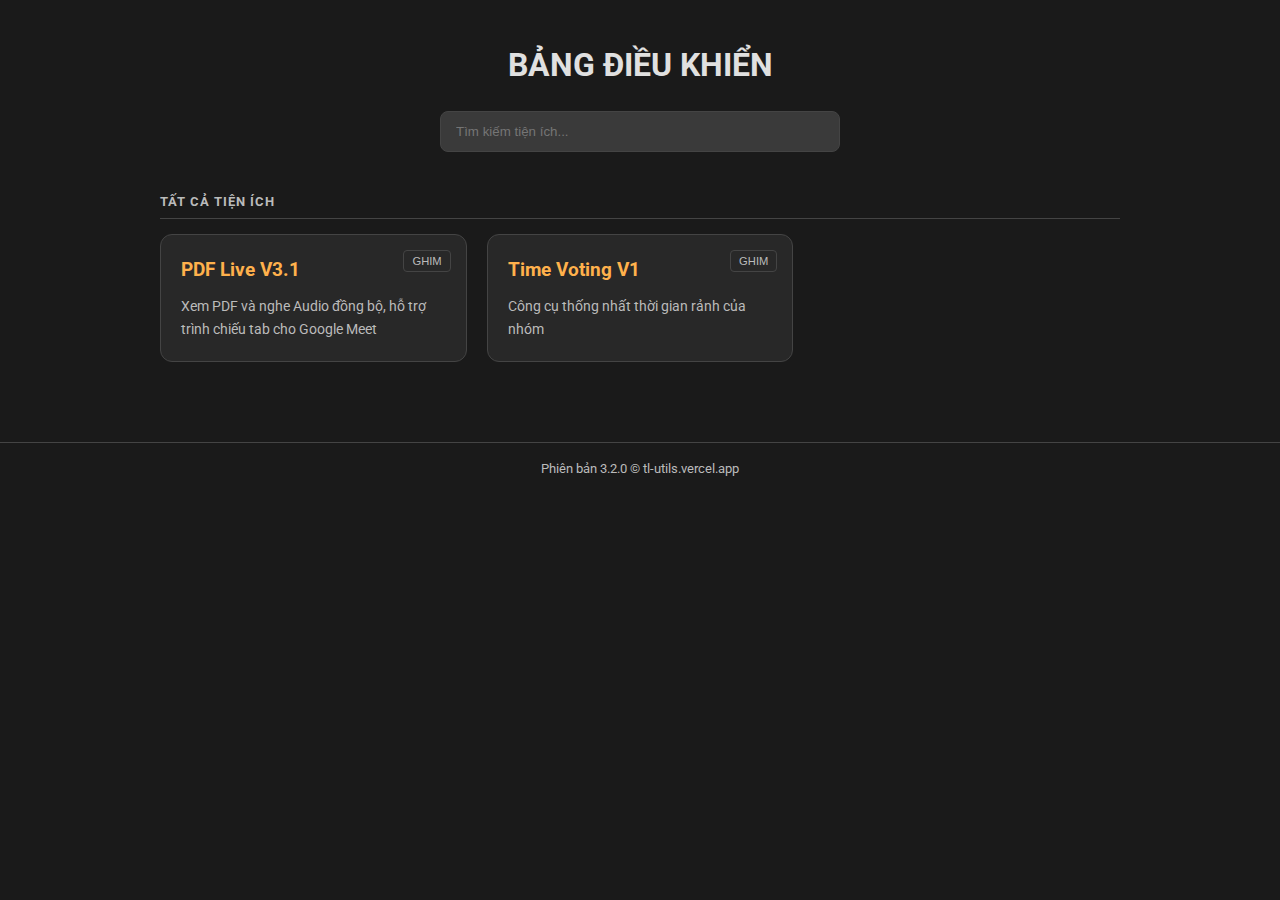
<file: index.html>
<!DOCTYPE html>
<html lang="vi">
<head>
    <meta charset="UTF-8">
    <meta name="viewport" content="width=device-width, initial-scale=1.0">
    <title>TL Dashboard</title>
    <link href="https://fonts.googleapis.com/css2?family=Roboto:wght@400;700&display=swap" rel="stylesheet">
    <link rel="stylesheet" href="./css/global.css">
    <link rel="stylesheet" href="./css/dashboard.css">
</head>
<body>
    <div class="dashboard-container">
        <header>
            <h1>BẢNG ĐIỀU KHIỂN</h1>
            <div class="search-wrapper">
                <input type="text" id="search-input" placeholder="Tìm kiếm tiện ích...">
            </div>
        </header>

        <div id="pinned-section" class="hidden">
            <h2 class="section-title">Đã ghim</h2>
            <div id="pinned-grid" class="grid"></div>
        </div>

        <div id="all-section">
            <h2 class="section-title">Tất cả tiện ích</h2>
            <div id="all-grid" class="grid"></div>
        </div>
    </div>
    <div class="footer">
        <span>Phiên bản 3.2.0 &copy; tl-utils.vercel.app</span>
    </div>

    <script src="./js/dashboard.js"></script>
</body>
</html>
</file>
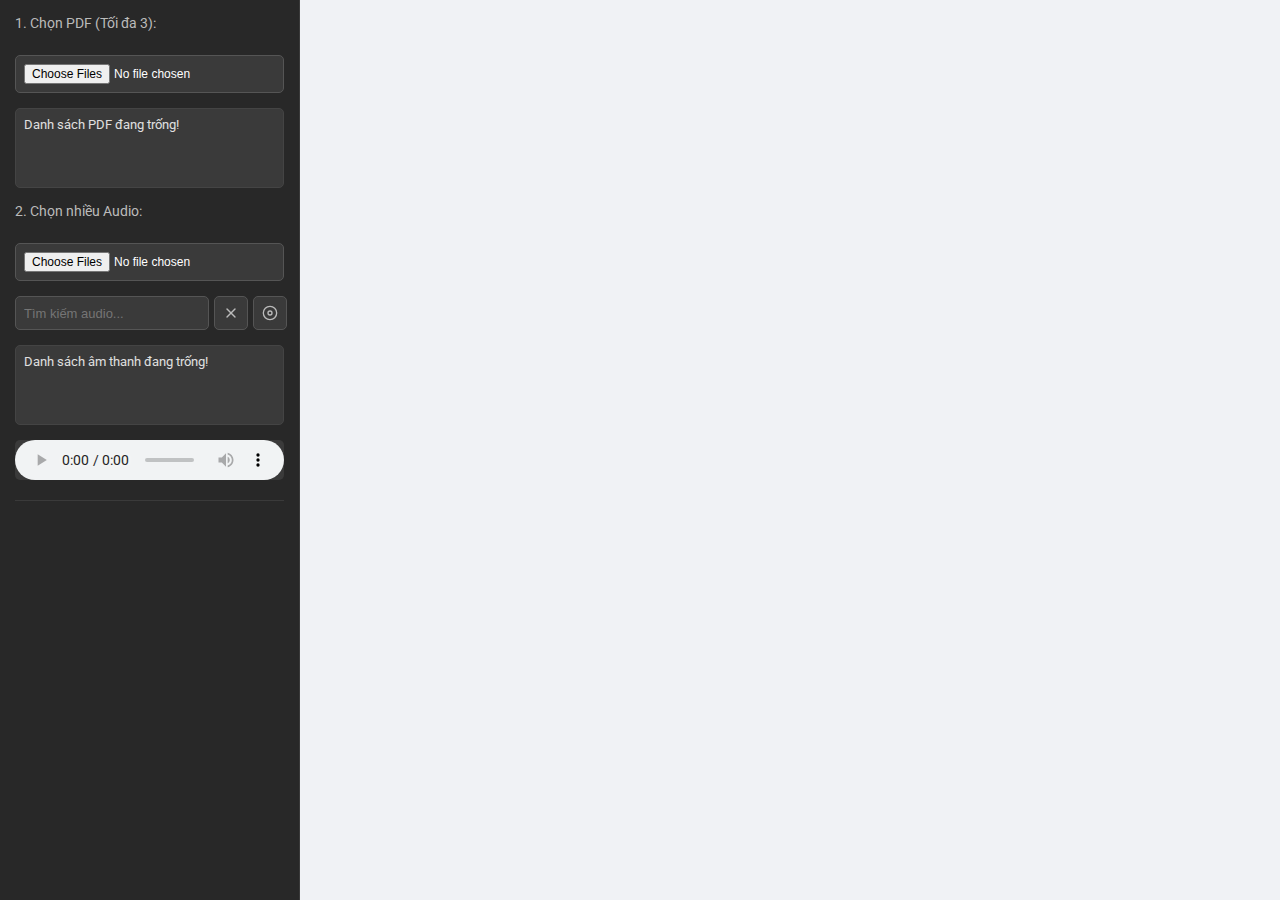
<file: pdflive/index.html>
<!DOCTYPE html>
<html lang="vi">

<head>
    <meta charset="UTF-8">
    <meta name="viewport" content="width=device-width, initial-scale=1.0">
    <title>PDF live</title>
    <link href="https://fonts.googleapis.com/css2?family=Roboto:wght@400;700&display=swap" rel="stylesheet">
    <link rel="stylesheet" href="./css/pdfv3.css">
</head>

<body>

    <div class="container">
        <aside>
            <div class="toolbar">
                <div>
                    <label>1. Chọn PDF (Tối đa 3): </label><br>
                    <input type="file" id="pdf-input" accept="application/pdf" multiple>
                </div>
                <div class="playlist" id="pdf-list">Danh sách PDF đang trống!</div>
                <div>
                    <label>2. Chọn nhiều Audio: </label><br>
                    <input type="file" id="audio-input" accept="audio/*" multiple>
                </div>
                <div class="search-container">
                    <input type="text" id="search-input" placeholder="Tìm kiếm audio...">
                    <button id="clear-btn" title="Làm sạch">
                        <svg xmlns="http://www.w3.org/2000/svg" width="16" height="16" viewBox="0 0 24 24" fill="none" stroke="currentColor" stroke-width="2" stroke-linecap="round" stroke-linejoin="round"><line x1="18" y1="6" x2="6" y2="18"></line><line x1="6" y1="6" x2="18" y2="18"></line></svg>
                    </button>
                    <button id="locate-btn" title="Tìm vị trí đang phát">
                        <svg xmlns="http://www.w3.org/2000/svg" width="16" height="16" viewBox="0 0 24 24" fill="none" stroke="currentColor" stroke-width="2" stroke-linecap="round" stroke-linejoin="round"><circle cx="12" cy="12" r="10"></circle><circle cx="12" cy="12" r="3"></circle></svg>
                    </button>
                </div>
                <div class="playlist" id="playlist">Danh sách âm thanh đang trống!</div>
                <audio id="audio-player" controls></audio>
            </div>
        </aside>
        <div class="main-content">
            <iframe id="pdf-viewer-0" class="pdf-viewer" src="about:blank"></iframe>
            <iframe id="pdf-viewer-1" class="pdf-viewer" src="about:blank"></iframe>
            <iframe id="pdf-viewer-2" class="pdf-viewer" src="about:blank"></iframe>
        </div>
    </div>
</body>
<script src="./js/pdfv3.js"></script>

</html>
</file>
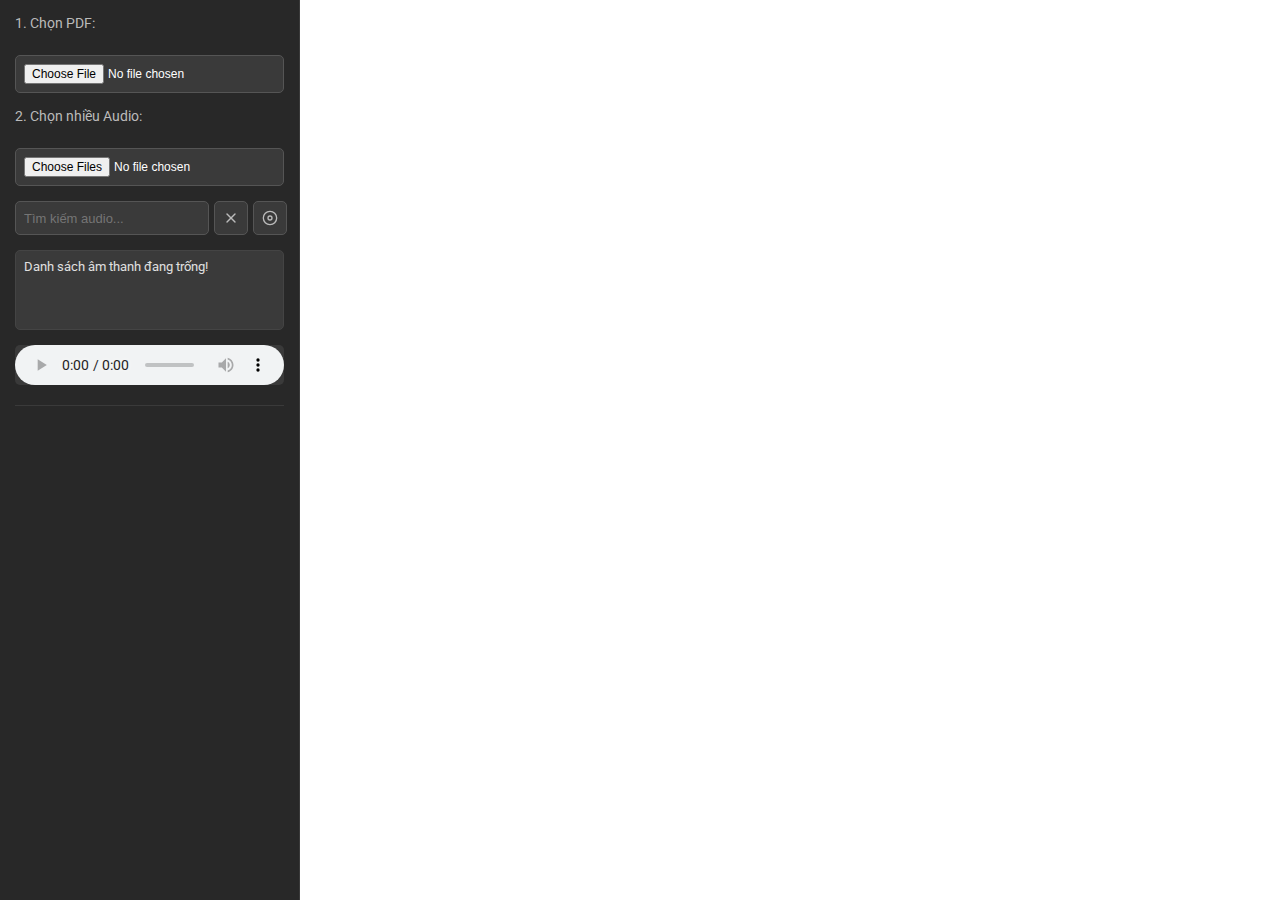
<file: PdfLiveV3.html>
<!DOCTYPE html>
<html lang="vi">

<head>
    <meta charset="UTF-8">
    <meta name="viewport" content="width=device-width, initial-scale=1.0">
    <title>PDF live</title>
    <link href="https://fonts.googleapis.com/css2?family=Roboto:wght@400;700&display=swap" rel="stylesheet">
    <link rel="stylesheet" href="./css/pdfv3.css">
</head>

<body>

    <div class="container">
        <aside>
            <div class="toolbar">
                <div>
                    <label>1. Chọn PDF: </label><br>
                    <input type="file" id="pdf-input" accept="application/pdf">
                </div>
                <div>
                    <label>2. Chọn nhiều Audio: </label><br>
                    <input type="file" id="audio-input" accept="audio/*" multiple>
                </div>
                <div class="search-container">
                    <input type="text" id="search-input" placeholder="Tìm kiếm audio...">
                    <button id="clear-btn" title="Làm sạch">
                        <svg xmlns="http://www.w3.org/2000/svg" width="16" height="16" viewBox="0 0 24 24" fill="none" stroke="currentColor" stroke-width="2" stroke-linecap="round" stroke-linejoin="round"><line x1="18" y1="6" x2="6" y2="18"></line><line x1="6" y1="6" x2="18" y2="18"></line></svg>
                    </button>
                    <button id="locate-btn" title="Tìm vị trí đang phát">
                        <svg xmlns="http://www.w3.org/2000/svg" width="16" height="16" viewBox="0 0 24 24" fill="none" stroke="currentColor" stroke-width="2" stroke-linecap="round" stroke-linejoin="round"><circle cx="12" cy="12" r="10"></circle><circle cx="12" cy="12" r="3"></circle></svg>
                    </button>
                </div>
                <div class="playlist" id="playlist">Danh sách âm thanh đang trống!</div>
                <audio id="audio-player" controls></audio>
            </div>
        </aside>
        <div class="main-content">
            <iframe id="pdf-viewer" src="about:blank"></iframe>
        </div>
    </div>
</body>
<script src="./js/pdfv3.js"></script>

</html>
</file>
<file: css/global.css>
:root {
    /* Colors */
    --bg-main: #1a1a1a;
    --bg-sidebar: #282828;
    --bg-card: #3a3a3a;
    --bg-hover: #4a4a4a;
    
    --text-main: #e0e0e0;
    --text-muted: #bbbbbb;
    --text-bright: #ffffff;
    
    --primary: #ffb14c;
    --border: #444444;
    --border-light: #555555;

    /* Fonts */
    --font-family: 'Roboto', sans-serif;
}

* {
    box-sizing: border-box;
    margin: 0;
    padding: 0;
}

body {
    font-family: var(--font-family);
    background-color: var(--bg-main);
    color: var(--text-main);
    line-height: 1.6;
}

.hidden {
    display: none !important;
}

/* Button template */
.btn-primary {
    background: var(--primary);
    color: var(--bg-main);
}

.btn-primary:hover {
    background: #e6953b;
}
</file>
<file: css/dashboard.css>
.dashboard-container {
    max-width: 1000px;
    margin: 0 auto;
    padding: 40px 20px;
}

header {
    margin-bottom: 40px;
    text-align: center;
}

.search-wrapper {
    margin-top: 20px;
    display: flex;
    gap: 10px;
    justify-content: center;
}

#search-input {
    width: 100%;
    max-width: 400px;
    padding: 12px 15px;
    background: var(--bg-card);
    border: 1px solid var(--border);
    color: var(--text-bright);
    border-radius: 8px;
    outline: none;
}

#search-input:focus {
    border-color: var(--primary);
}

.grid {
    display: grid;
    grid-template-columns: repeat(auto-fill, minmax(280px, 1fr));
    gap: 20px;
}

.card {
    background: var(--bg-sidebar);
    border: 1px solid var(--border);
    padding: 20px;
    border-radius: 12px;
    transition: transform 0.2s, border-color 0.2s;
    cursor: pointer;
    position: relative;
    display: flex;
    flex-direction: column;
    gap: 10px;
}

.card:hover {
    transform: translateY(-4px);
    border-color: var(--primary);
    background: var(--bg-card);
}

.card h3 {
    color: var(--primary);
    font-size: 1.2rem;
}

.card p {
    color: var(--text-muted);
    font-size: 0.9rem;
    flex-grow: 1;
}

.pin-btn {
    position: absolute;
    top: 15px;
    right: 15px;
    background: transparent;
    border: 1px solid var(--border);
    color: var(--text-muted);
    padding: 4px 8px;
    border-radius: 4px;
    font-size: 0.7rem;
    cursor: pointer;
}
.pin-btn:hover {
    background: var(--primary);
    color: var(--bg-main);
}

.card.pinned .pin-btn {
    background: var(--primary);
    color: var(--bg-main);
    border-color: var(--primary);
}

.section-title {
    margin: 30px 0 15px;
    font-size: 0.8rem;
    text-transform: uppercase;
    letter-spacing: 1px;
    color: var(--text-muted);
    border-bottom: 1px solid var(--border);
    padding-bottom: 5px;
}
.footer {
    border-top: 1px solid var(--border);
    padding: 16px;
    text-align: center;
    margin: 40px 0 20px;
    color: var(--text-muted);
    font-size: 0.8rem;
}
</file>
<file: pdflive/css/pdfv3.css>
* {
    box-sizing: border-box;
    margin: 0;
    padding: 0;
}

html,
body {
    height: 100%;
}

body {
    font-family: 'Roboto', sans-serif;
    background: #1a1a1a;
    color: #e0e0e0;
    min-height: 100vh;
    display: flex;
    flex-direction: column;
    text-rendering: optimizeLegibility;
    -webkit-font-smoothing: antialiased;
    height: 100vh;
}

.container {
    display: flex;
    height: 100vh;
}

aside {
    width: 300px;
    background: #282828;
    color: white;
    padding: 15px;
    display: flex;
    flex-direction: column;
    gap: 25px;
    box-sizing: border-box;
    border-right: 1px solid #3a3a3a;
    flex-shrink: 0;
}

.toolbar {
    display: flex;
    flex-direction: column;
    gap: 15px;
    color: #e0e0e0;
    align-items: flex-start;
    border-bottom: 1px solid #3a3a3a;
    padding-bottom: 20px;
    margin-bottom: 20px;
}

.toolbar>div {
    width: 100%;
}

label {
    display: block;
    margin-bottom: 5px;
    font-size: 14px;
    color: #bbbbbb;
}

input[type="file"] {
    font-size: 12px;
    background-color: #3a3a3a;
    color: white;
    border: 1px solid #555;
    padding: 8px;
    border-radius: 5px;
    width: 100%;
    box-sizing: border-box;
    cursor: pointer;
    transition: background-color 0.2s, border-color 0.2s;
}

input[type="file"]:hover {
    background-color: #4a4a4a;
    border-color: #777;
}

audio {
    width: 100%;
    height: 40px;
    border-radius: 5px;
    background: #3a3a3a;
}

.playlist {
    flex: 1;
    overflow-y: auto;
    max-height: 200px;
    background: #3a3a3a;
    padding: 8px;
    border-radius: 5px;
    font-size: 13px;
    border: 1px solid #444;
    min-height: 80px;
}

.playlist div {
    cursor: pointer;
    padding: 0 5px;
    border-bottom: 1px solid #444;
    transition: background 0.2s, color 0.2s;
    display: flex;
    justify-content: space-between;
    align-items: center;
    gap: 10px;
}

.playlist div span {
    flex: 1;
    margin: 8px 0;
    text-overflow: ellipsis;
    white-space: wrap;
}

.remove-btn:hover {
    background: #ff4d4d;
    color: white;
}

.remove-btn {
    background: transparent;
    height: 100%;
    padding: 8px 5px;
    border: none;
    color: #888;
    cursor: pointer;
    display: flex;
    align-items: center;
    transition: background 0.2s, color 0.2s;
}
 
.playlist div:last-child {
    border-bottom: none;
}

.playlist div:hover {
    background: #4a4a4a;
    border-radius: 3px;
}

.playlist .active-audio,
.playlist .active-pdf {
    background: #ffb14c;
    color: white;
    font-weight: bold;
    border-radius: 3px;
}

.search-container {
    display: flex;
    gap: 5px;
    width: 100%;
}

#search-input {
    flex: 1;
    background: #3a3a3a;
    border: 1px solid #555;
    color: white;
    padding: 8px;
    border-radius: 5px;
    outline: none;
    font-size: 13px;
}

#search-input:focus {
    border-color: #ffb14c;
}

.search-container button {
    background: #3a3a3a;
    border: 1px solid #555;
    color: #bbbbbb;
    padding: 8px;
    border-radius: 5px;
    cursor: pointer;
    display: flex;
    align-items: center;
    justify-content: center;
    transition: background-color 0.2s, color 0.2s;
}

.search-container button:hover {
    background-color: #4a4a4a;
    color: white;
}

.main-content {
    flex: 1;
    display: flex;
    flex-direction: column;
    height: 100vh;
    background: #f0f2f5;
}

.pdf-viewer {
    width: 100%;
    height: 100%;
    border: none;
    background: white;
    display: none;
}

.pdf-viewer.active {
    display: block;
}

@media (max-width: 1200px) {
    aside {
        width: 300px;
    }
}

@media (max-width: 992px) {
    .container {
        flex-direction: column;
    }

    aside {
        width: 100%;
        border-right: none;
        border-bottom: 1px solid #3a3a3a;
        height: auto;
    }

    .toolbar {
        flex-direction: row;
        flex-wrap: wrap;
        justify-content: space-around;
        border-bottom: none;
    }

    .toolbar>div {
        width: 48%;
    }

    audio {
        width: 98%;
    }

    .playlist {
        max-height: 150px;
    }

    .main-content {
        height: 70vh;
    }
}

@media (max-width: 768px) {
    .toolbar>div {
        width: 95%;
    }

    audio {
        width: 95%;
    }
}
</file>
<file: css/pdfv3.css>
* {
    box-sizing: border-box;
    margin: 0;
    padding: 0;
}

html,
body {
    height: 100%;
}

body {
    font-family: 'Roboto', sans-serif;
    background: #1a1a1a;
    color: #e0e0e0;
    min-height: 100vh;
    display: flex;
    flex-direction: column;
    text-rendering: optimizeLegibility;
    -webkit-font-smoothing: antialiased;
    height: 100vh;
}

.container {
    display: flex;
    height: 100vh;
}

aside {
    width: 300px;
    background: #282828;
    color: white;
    padding: 15px;
    display: flex;
    flex-direction: column;
    gap: 25px;
    box-sizing: border-box;
    border-right: 1px solid #3a3a3a;
    flex-shrink: 0;
}

.toolbar {
    display: flex;
    flex-direction: column;
    gap: 15px;
    color: #e0e0e0;
    align-items: flex-start;
    border-bottom: 1px solid #3a3a3a;
    padding-bottom: 20px;
    margin-bottom: 20px;
}

.toolbar>div {
    width: 100%;
}

label {
    display: block;
    margin-bottom: 5px;
    font-size: 14px;
    color: #bbbbbb;
}

input[type="file"] {
    font-size: 12px;
    background-color: #3a3a3a;
    color: white;
    border: 1px solid #555;
    padding: 8px;
    border-radius: 5px;
    width: 100%;
    box-sizing: border-box;
    cursor: pointer;
    transition: background-color 0.2s, border-color 0.2s;
}

input[type="file"]:hover {
    background-color: #4a4a4a;
    border-color: #777;
}

audio {
    width: 100%;
    height: 40px;
    border-radius: 5px;
    background: #3a3a3a;
}

.playlist {
    flex: 1;
    overflow-y: auto;
    max-height: 200px;
    background: #3a3a3a;
    padding: 8px;
    border-radius: 5px;
    font-size: 13px;
    border: 1px solid #444;
    min-height: 80px;
}

.playlist div {
    cursor: pointer;
    padding: 8px 5px;
    border-bottom: 1px solid #444;
    transition: background 0.2s, color 0.2s;
}

.playlist div:last-child {
    border-bottom: none;
}

.playlist div:hover {
    background: #4a4a4a;
    border-radius: 3px;
}

.playlist .active-audio {
    background: #ffb14c;
    color: white;
    font-weight: bold;
    border-radius: 3px;
}

.search-container {
    display: flex;
    gap: 5px;
    width: 100%;
}

#search-input {
    flex: 1;
    background: #3a3a3a;
    border: 1px solid #555;
    color: white;
    padding: 8px;
    border-radius: 5px;
    outline: none;
    font-size: 13px;
}

#search-input:focus {
    border-color: #ffb14c;
}

.search-container button {
    background: #3a3a3a;
    border: 1px solid #555;
    color: #bbbbbb;
    padding: 8px;
    border-radius: 5px;
    cursor: pointer;
    display: flex;
    align-items: center;
    justify-content: center;
    transition: background-color 0.2s, color 0.2s;
}

.search-container button:hover {
    background-color: #4a4a4a;
    color: white;
}

.main-content {
    flex: 1;
    display: flex;
    flex-direction: column;
    height: 100vh;
    background: #f0f2f5;
}

#pdf-viewer {
    width: 100%;
    height: 100%;
    border: none;
    background: white;
    flex: 1;
}

@media (max-width: 1200px) {
    aside {
        width: 300px;
    }
}

@media (max-width: 992px) {
    .container {
        flex-direction: column;
    }

    aside {
        width: 100%;
        border-right: none;
        border-bottom: 1px solid #3a3a3a;
        height: auto;
    }

    .toolbar {
        flex-direction: row;
        flex-wrap: wrap;
        justify-content: space-around;
        border-bottom: none;
    }

    .toolbar>div {
        width: 48%;
    }

    audio {
        width: 98%;
    }

    .playlist {
        max-height: 150px;
    }

    .main-content {
        height: 70vh;
    }
}

@media (max-width: 768px) {
    .toolbar>div {
        width: 95%;
    }

    audio {
        width: 95%;
    }
}
</file>
